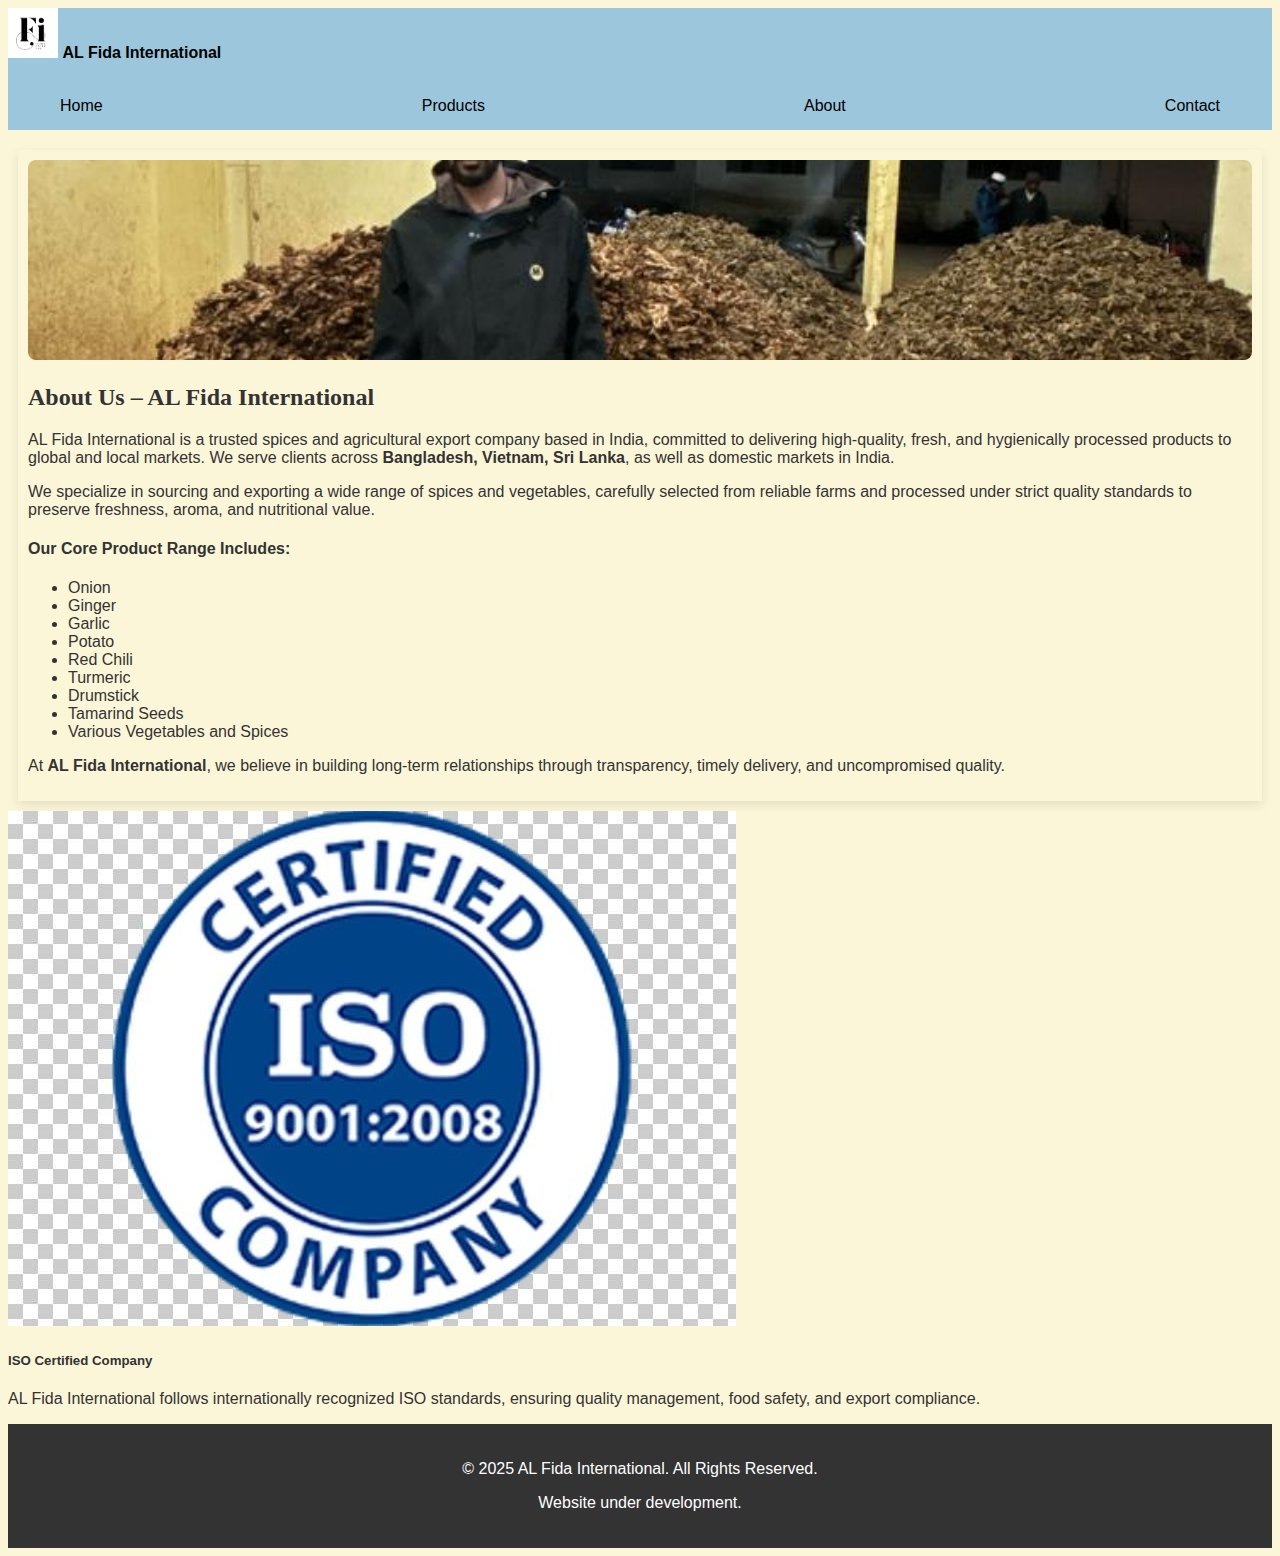
<file: about.html>
<!DOCTYPE html>
<html lang="en">
<head>
  <meta charset="UTF-8" />
  <meta name="viewport" content="width=device-width, initial-scale=1.0" />
  <title>AL Fida International - About</title>

  <!-- Bootstrap CSS -->
  <link
    href="https://cdn.jsdelivr.net/npm/bootstrap@5.0.2/dist/css/bootstrap.min.css"
    rel="stylesheet"
    integrity="sha384-EVSTQN3/azprG1Anm3QDgpJLIm9Nao0Yz1ztcQTwFspd3yD65VohhpuuCOmLASjC"
    crossorigin="anonymous"
  />

  <!-- Custom CSS -->
  <link rel="stylesheet" href="style.css" />
</head>

<body>

  <!-- ================= NAVBAR ================= -->
  <nav class="navbar navbar-light bg-light">
    <div class="container-fluid">

      <a class="navbar-brand d-flex align-items-center" href="./home.html">
        <img src="./images/logo.png" alt="AL Fida International Logo" width="50" height="50" />
        <b class="ms-2">AL Fida International</b>
      </a>

      <div class="row row-cols-4 nav-links text-center">
        <div class="col"><a href="./home.html">Home</a></div>
        <div class="col"><a href="./products.html">Products</a></div>
        <div class="col"><a href="./about.html">About</a></div>
        <div class="col"><a href="./contact.html">Contact</a></div>
      </div>

    </div>
  </nav>

  <!-- ================= ABOUT SECTION ================= -->
  <div class="container my-5">
    <div class="card mb-3">
      <div class="row g-0 align-items-center">

        <div class="col-md-4">
          <img src="./images/about.jpeg" class="img-fluid about-img" alt="About AL Fida International">
        </div>

        <div class="col-md-8">
          <div class="card-body">

            <h2>About Us – AL Fida International</h2>

            <p>
              AL Fida International is a trusted spices and agricultural export company based in India,
              committed to delivering high-quality, fresh, and hygienically processed products to global
              and local markets. We serve clients across
              <b>Bangladesh, Vietnam, Sri Lanka</b>, as well as domestic markets in India.
            </p>

            <p>
              We specialize in sourcing and exporting a wide range of spices and vegetables, carefully
              selected from reliable farms and processed under strict quality standards to preserve
              freshness, aroma, and nutritional value.
            </p>

            <h4>Our Core Product Range Includes:</h4>
            <ul>
              <li>Onion</li>
              <li>Ginger</li>
              <li>Garlic</li>
              <li>Potato</li>
              <li>Red Chili</li>
              <li>Turmeric</li>
              <li>Drumstick</li>
              <li>Tamarind Seeds</li>
              <li>Various Vegetables and Spices</li>
            </ul>

            <p>
              At <b>AL Fida International</b>, we believe in building long-term relationships through
              transparency, timely delivery, and uncompromised quality.
            </p>

          </div>
        </div>

      </div>
    </div>

    <!-- ================= ISO CERTIFICATION SECTION ================= -->
    <div class="iso-section mt-4 p-3">
      <a href="./images/AL FIDA INTERNATIONAL (1)_page-0001.jpg" target="_blank">
        <img src="./images/iso logo.jpg" alt="ISO Certification Logo">
      </a>

      <div>
        <h5>ISO Certified Company</h5>
        <p>
          AL Fida International follows internationally recognized ISO standards,
          ensuring quality management, food safety, and export compliance.
        </p>
      </div>
    </div>

  </div>

  <!-- ================= FOOTER ================= -->
  <footer class="bottom text-center p-3">
    <p>© 2025 AL Fida International. All Rights Reserved.</p>
    <p>Website under development.</p>
  </footer>

  <!-- Bootstrap JS -->
  <script
    src="https://cdn.jsdelivr.net/npm/bootstrap@5.0.2/dist/js/bootstrap.bundle.min.js"
    integrity="sha384-MrcW6ZMFYlzcLA8Nl+NtUVF0sA7MsXsP1UyJoMp4YLEuNSfAP+JcXn/tWtIaxVXM"
    crossorigin="anonymous"
  ></script>

</body>
</html>
</file>
<file: style.css>
:root {
  --primary: rgb(156, 198, 219);
  --background: rgb(252, 246, 217);
  --accent: rgb(207, 75, 0);
  --secondary: rgb(221, 186, 125);
  --dark: #333;
}

body {
  background-color: var(--background);
  color: var(--dark);
  font-family: "Segoe UI", sans-serif;
}

.navbar {
  background-color: var(--primary) !important;
}

.navbar a {
  color: #000;
  text-decoration: none;
  font-weight: 500;
}

.navbar a:hover {
  color: var(--accent);
}

.nav-links {
  display: flex;
  justify-content: space-between; /* equal spacing */
  align-items: center;
  padding: 15px 40px; /* inner spacing */
  margin: 20px 0; /* space outside */
}

.nav-links a {
  text-decoration: none;
  font: bold;
  font-family: "Segoe UI", Tahoma, Geneva, Verdana, sans-serif; /* remove underline */
  color: black; /* black text */
  font-size: 16px;
  padding: 8px 12px; /* space around text */
}

.nav-links a:hover {
  color: #555;
}

.hero-section {
  height: 80vh;
  background-image: url("./images/coverimage.jpg");
  background-size: cover;
  background-position: center;
  background-repeat: no-repeat;
  background-color: var(--secondary);
  padding: 80px 20px;
  text-align: center;

  display: flex;
  flex-direction: column;
  justify-content: center;
  align-items: center;

  color: rgb(255, 255, 255);
  text-align: center;
}

.hero-section h1 {
  color: var(--accent);
  font-weight: bold;
  font-size: 4.5em;
  font-family: "Franklin Gothic Medium", "Arial Narrow", Arial, sans-serif;
  margin-bottom: 20px;
}

.hero-section p {
  font-size: 2.2em;
  font-family: "Times New Roman", Times, serif;
  /* color: #f9f9f9; */
}

.container h2 {
  font-family: "Times New Roman", Times, serif;
}

.card h5 {
  display: flex;
  justify-content: center;
  color: var(--accent);
  text-align: center;
}

.card {
  height: 100%;
  border: none;
  box-shadow: 0 4px 10px rgba(0, 0, 0, 0.1);
  padding: 10px;
  margin: 10px;
}

.card img {
  height: 200px;
  object-fit: cover;
}

.card {
  transition: transform 0.3s ease, box-shadow 0.3s ease;
}

.card:hover {
  transform: translateY(-5px);
  box-shadow: 0 8px 20px rgba(0, 0, 0, 0.2);
}

.contact-section {
  background-color: var(--primary);
  padding: 60px 20px;
  background-color: #f9f9f9;
}

.contact-container {
  max-width: 1100px;
  margin: auto;
}

.contact-section h2 {
  text-align: center;
  margin-bottom: 10px;
}

.contact-section p {
  text-align: center;
  margin-bottom: 40px;
  color: #555;
}

/* Layout */
.contact-wrapper {
  display: flex;
  gap: 40px;
  flex-wrap: wrap;
}

/* Contact Info */
.contact-info {
  flex: 1;
  min-width: 280px;
}

.contact-info h3 {
  margin-bottom: 15px;
}

.contact-info p {
  margin: 8px 0;
  color: #333;
}

/* Contact Form */
.contact-form {
  flex: 1;
  min-width: 280px;
}

.contact-form input,
.contact-form textarea {
  border: 1px solid var(--secondary);
  width: 100%;
  padding: 12px;
  margin-bottom: 15px;
  border: 1px solid #ccc;
  border-radius: 5px;
  font-size: 14px;
}

.contact-form button {
  background-color: var(--accent);
  color: #fff;
  padding: 12px 25px;
  border: none;
  border-radius: 5px;
  cursor: pointer;
}

.contact-form button:hover {
  background-color: rgb(180, 60, 0);
}

footer {
  background-color: var(--dark);
  color: #fff;
  text-align: center;
  padding: 20px;
}


.about-img {
  width: 100%;
  height: 100%;
  max-height: 350px; /* adjust as needed */
  object-fit: cover; /* fills space without distortion */
  border-radius: 8px; /* optional */
}

/* Responsive */
@media (max-width: 768px) {
  .contact-wrapper {
    flex-direction: column;
  }
}
</file>
